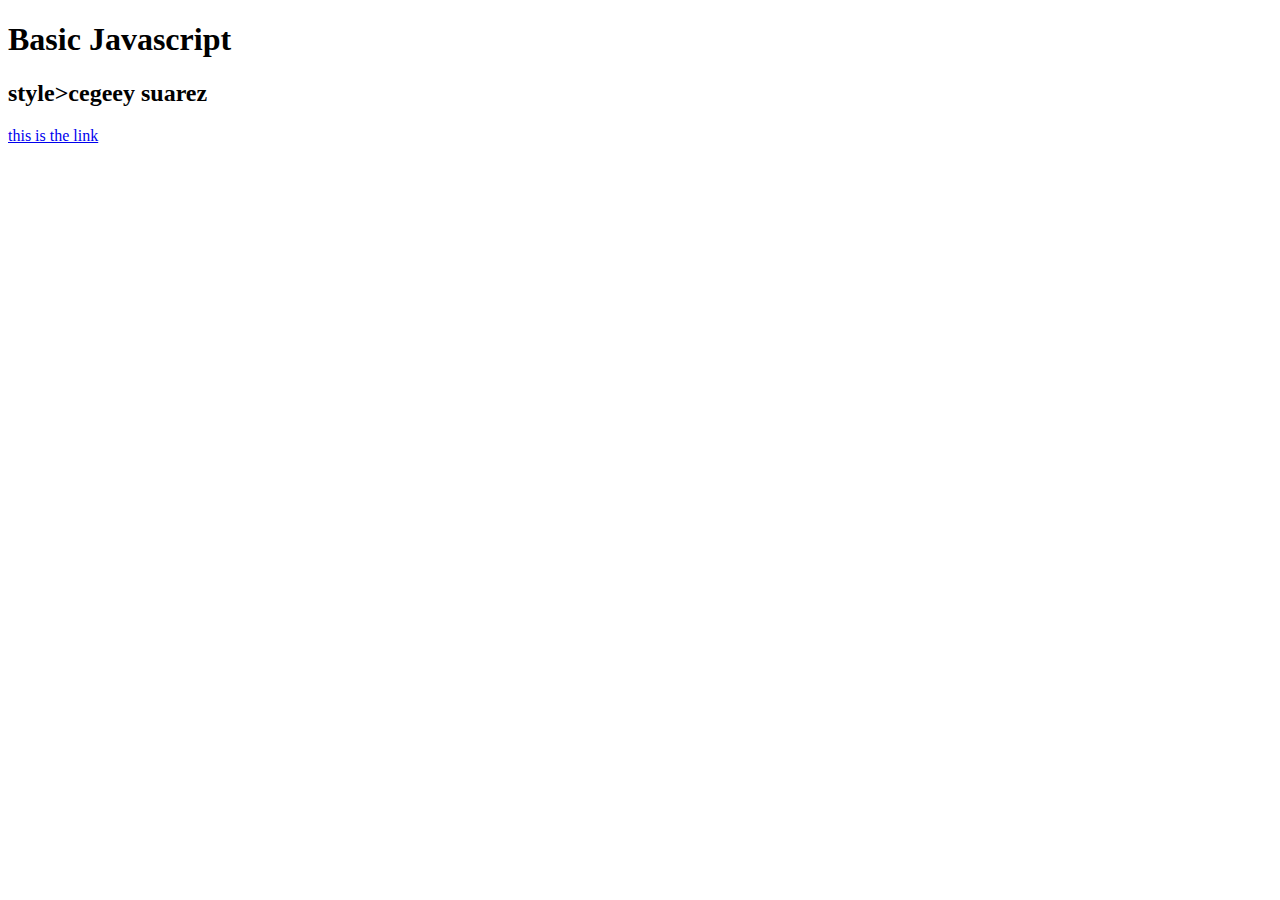
<file: index.html>
<!DOCTYPE html>
<html>
  <head>
    <title>Intro to Javascript</title>
  </head>
  <body>
    <h1>Basic Javascript</h1>
    <h2>style>cegeey suarez</h2>
    <a
      href="https://github.com/kuiamenhmartin/webdevelopment/tree/master"
      target="blank"
    >
      this is the link</a
    >
  </body>
  <script src="intro-js/variable-declaration/const.js"></script>
</html>
</file>
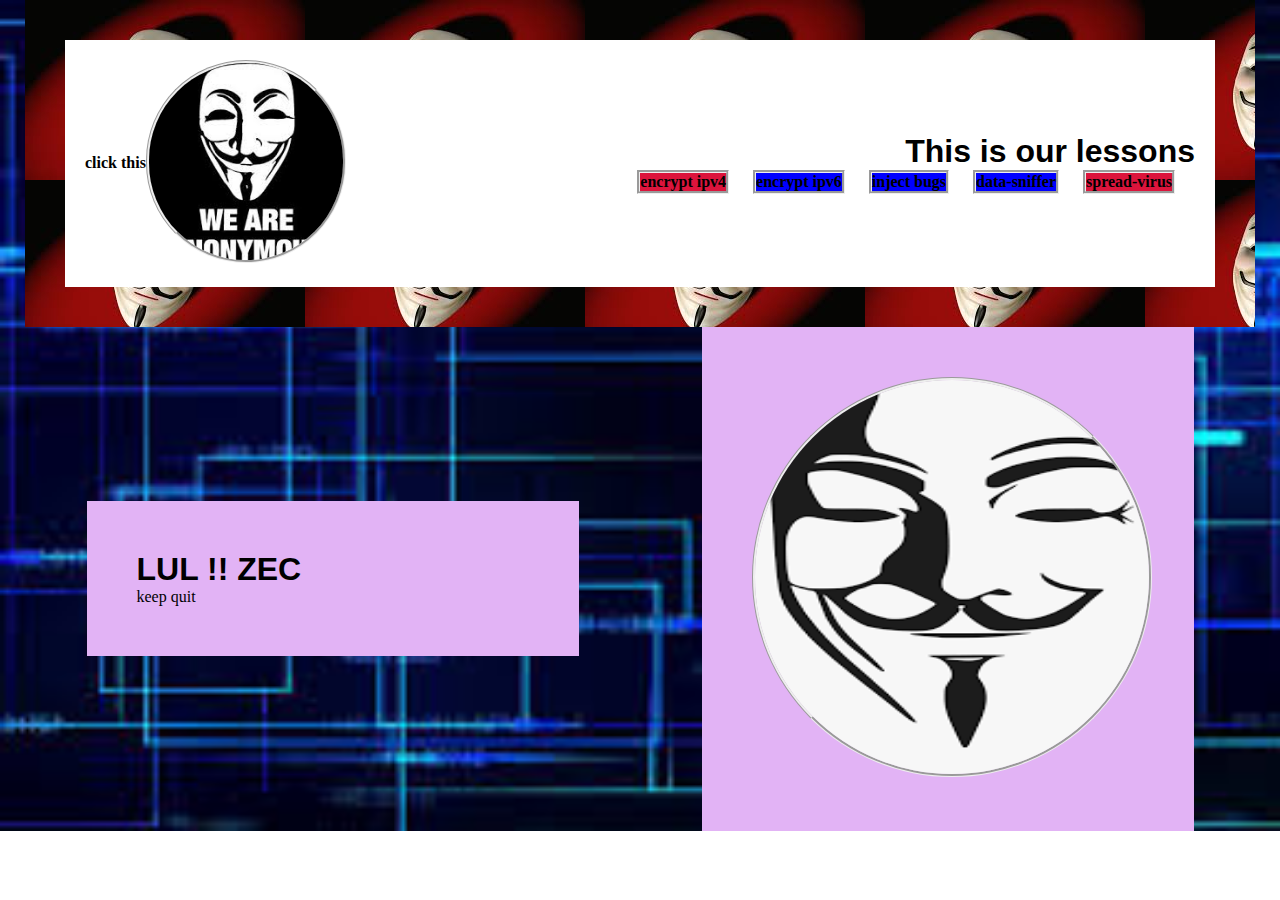
<file: ecommerce/index.html>
<!DOCTYPE html>
<html lang="en-US">
  <head>
    <link rel="shortcut icon" href="image/wtf.jpg" sizes="16x16" />
    <meta charset="UTF-8" />
    <meta http-equiv="X-UA-Compatible" content="IE=edge" />
    <meta name="viewport" content="width=device-width, initial-scale=1.0" />
    <link rel="stylesheet" href="Style.css" />
    <title>LUL || ZEC learn java,python,html,javascript,linux,react-js</title>
  </head>
  <body>
    <div id="outer">
      <div class="container">
        <div id="bbb">
          <div class="navig">
            <a href="http://www.4chan.org">click this </a>
            <div class="logo">
              <img
                title="We are Legion, as we should &&learn java,python,html,javascript,linux,react-js
            "
                src="image/ceg.jpg"
                width="200"
              />
            </div>

            <nav>
              <ul>
                <p> <h1>This is our lessons</h1></p>
                <li style="background-color: crimson">
                  <a href="">encrypt ipv4</a>
                </li>
                <li style="background-color: blue"><a href="">encrypt ipv6</a></li>

                <li style="background-color: blue"><a href="">inject bugs</a></li>
                <li style="background-color: blue">
                  <a href="">data-sniffer</a>
                </li>
                <li style="background-color: crimson">
                  <a href="">spread-virus</a>
                </li>
              </ul>
            </nav>
          </div>
        </div>
        <div class="row">
          <div class="col-2">
            <h1>LUL !! ZEC</h1>
            <p>keep quit</p>
          </div>
          <div class="col-2">
            <img src="image/seed.png" alt="hey" width="400" height="400" />
          </div>
        </div>
      </div>
    </div>
  </body>
</html>
</file>
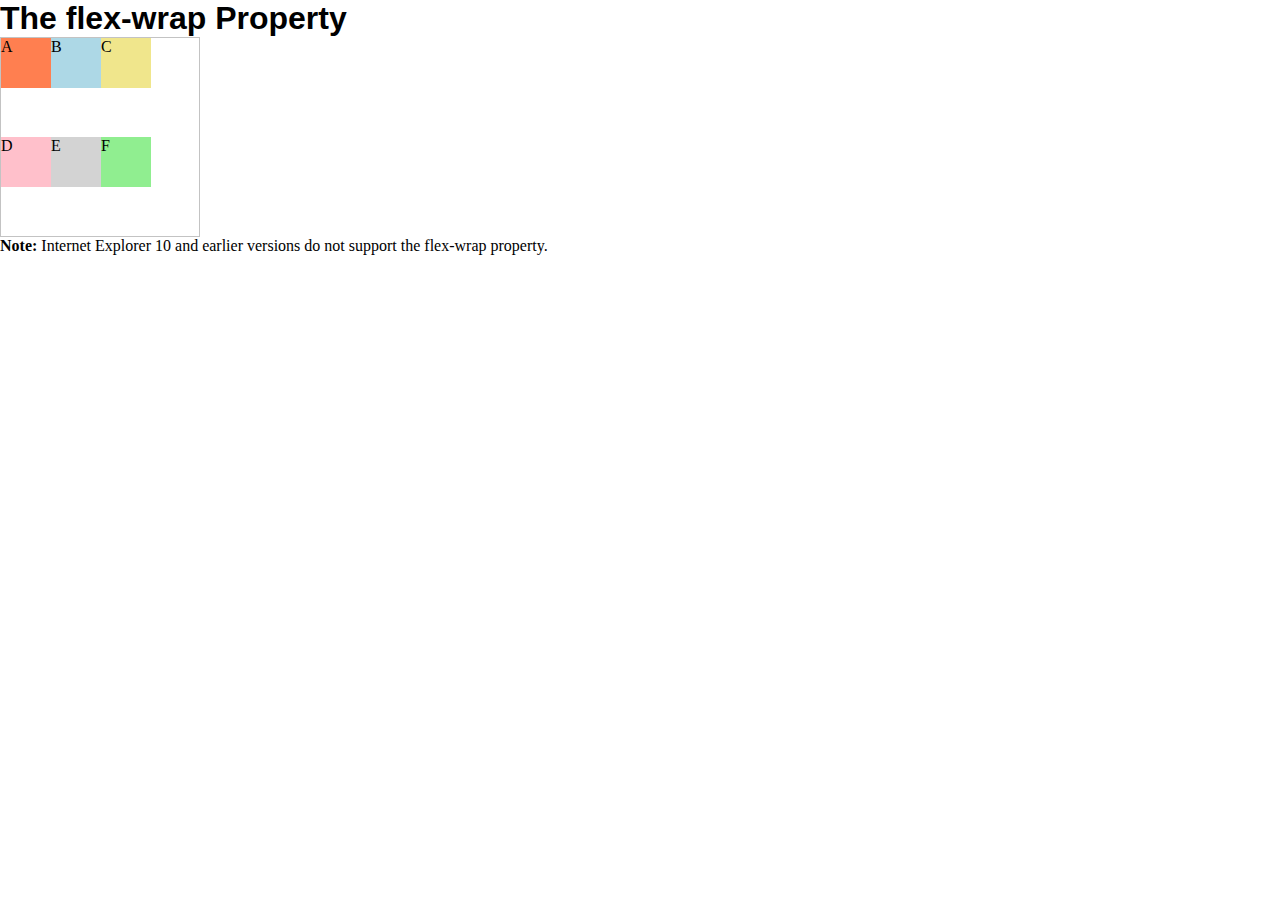
<file: ecommerce/g.html>
<!DOCTYPE html>
<html lang="en-US">
  <head>
    <meta charset="UTF-8" />
    <meta http-equiv="X-UA-Compatible" content="IE=edge" />
    <meta name="viewport" content="width=device-width, initial-scale=1.0" />
    <link rel="shortcut icon" href="image/wtf.jpg" sizes="16x16" />
    <link rel="stylesheet" href="Style.css" />
    <title>LUL || ZEC learn java,python,html,javascript,linux,react-js</title>

    <style>
      #main {
        width: 200px;
        height: 200px;
        border: 1px solid #c3c3c3;
        display: flex;
        flex-wrap: wrap;
      }

      #main div {
        width: 50px;
        height: 50px;
      }
    </style>
  </head>
  <body>
    <h1>The flex-wrap Property</h1>

    <div id="main">
      <div style="background-color: coral">A</div>
      <div style="background-color: lightblue">B</div>
      <div style="background-color: khaki">C</div>
      <div style="background-color: pink">D</div>
      <div style="background-color: lightgrey">E</div>
      <div style="background-color: lightgreen">F</div>
    </div>

    <p>
      <b>Note:</b> Internet Explorer 10 and earlier versions do not support the
      flex-wrap property.
    </p>
  </body>
</html>
</file>
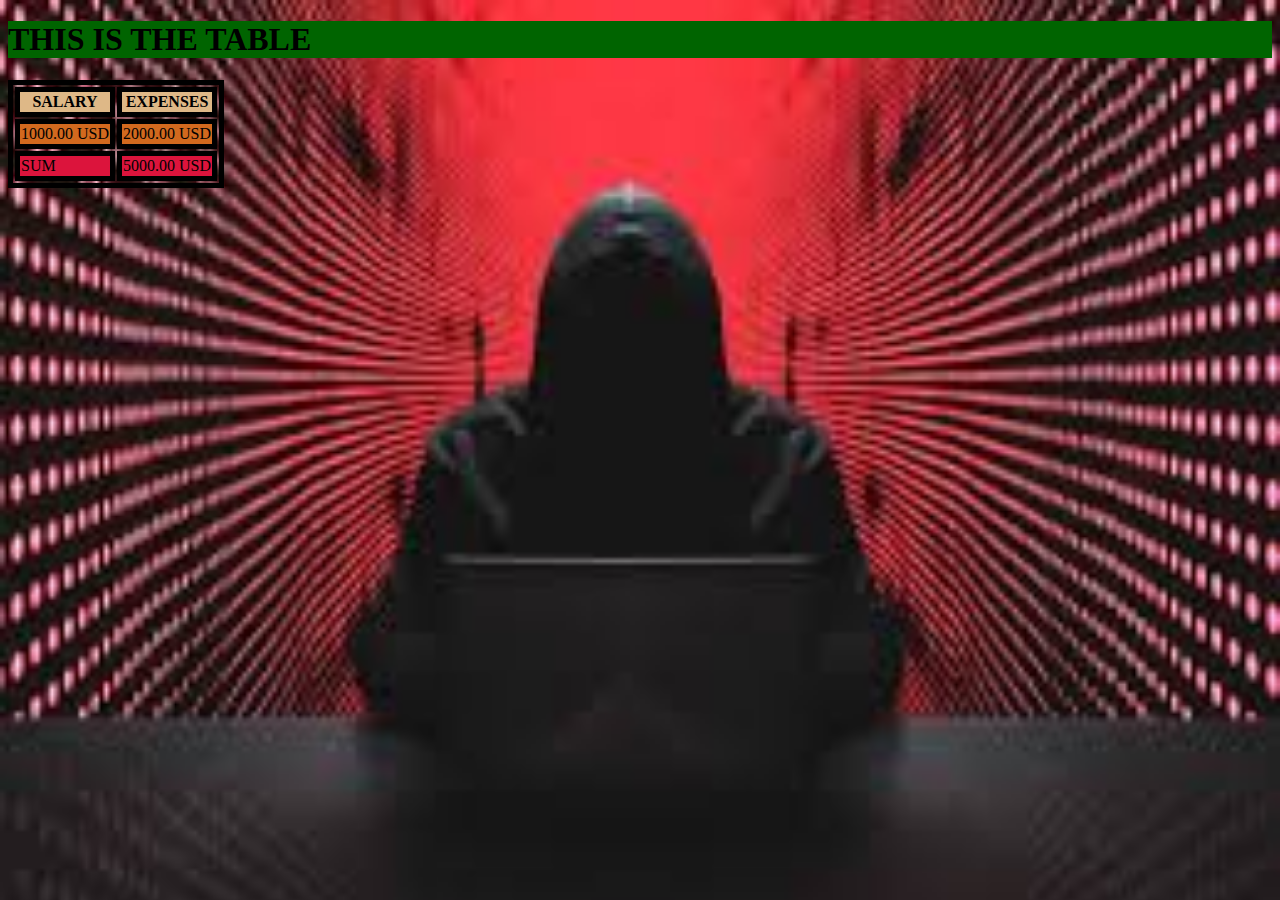
<file: ecommerce/tr.html>
<!DOCTYPE html>
<html lang="en">
  <head>
    <meta charset="UTF-8" />
    <meta http-equiv="X-UA-Compatible" content="IE=edge" />
    <meta name="viewport" content="width=device-width, initial-scale=1.0" />
    <title>Document</title>
    <style>
      table,
      th,
      td,
      tfoot {
        border: 5px solid black;
      }

      th {
        background-color: burlywood;
      }
      tfoot {
        background-color: crimson;
      }
      tbody {
        background-color: chocolate;
      }
      body {
        background-image: url(image/wtf.jpg);
        background-size: cover;
      }
      h1 {
        background-color: darkgreen;
      }
    </style>
  </head>
  <body>
    <h1>THIS IS THE TABLE</h1>
    <table>
      <thead>
        <tr>
          <th>SALARY</th>

          <th>EXPENSES</th>
        </tr>
      </thead>

      <tbody>
        <tr>
          <td>1000.00 USD</td>
          <td>2000.00 USD</td>
        </tr>
      </tbody>
      <tfoot>
        <tr>
          <td>SUM</td>
          <td>5000.00 USD</td>
        </tr>
      </tfoot>
    </table>
  </body>
</html>
</file>
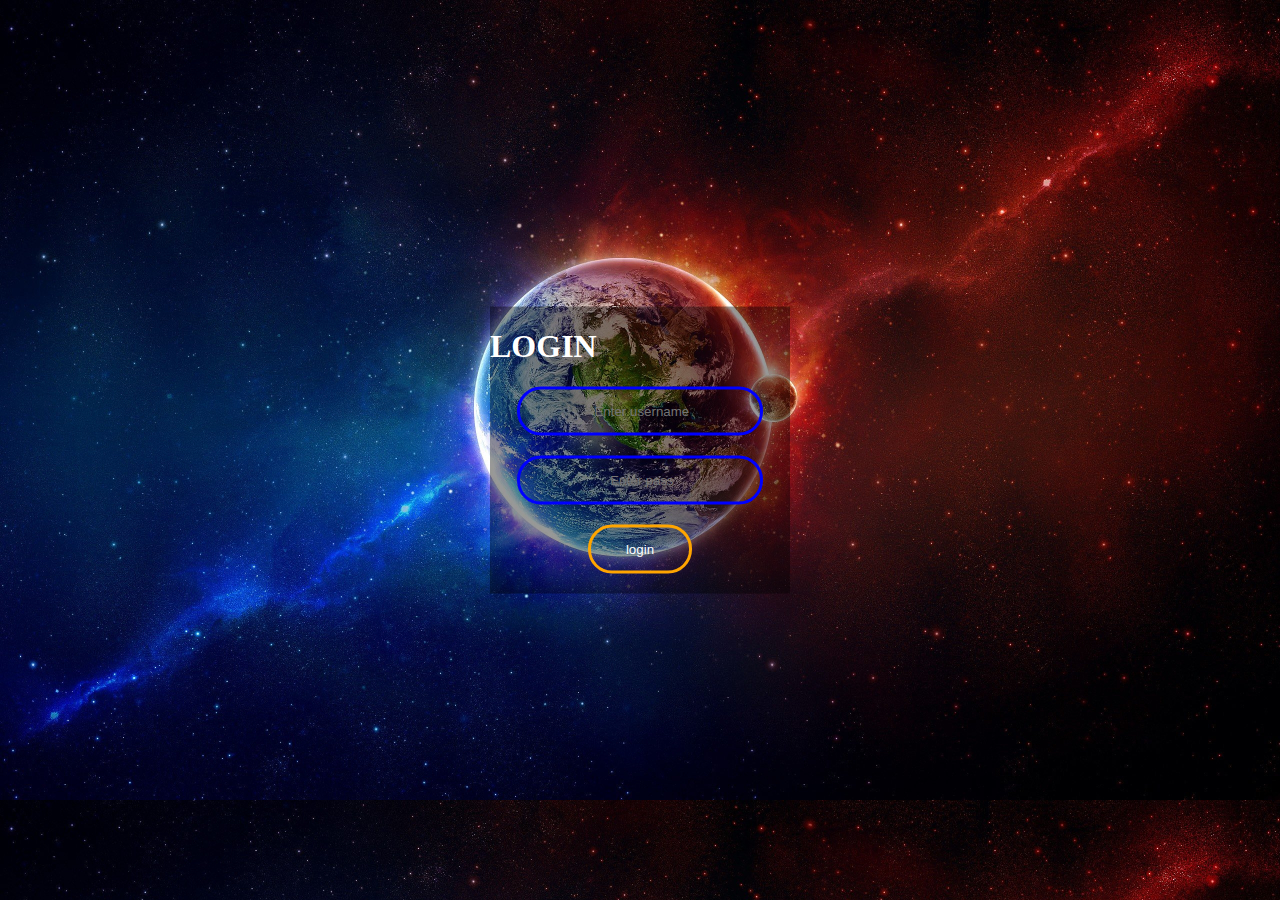
<file: form_submission/dino.html>
<!DOCTYPE html>
<html lang="en" dir="ltr">
  <head>
    <title>GAME</title>
    <link rel="stylesheet" href="style.css" />
  </head>
  <body>
    <form class="box" action="dino.html" method="POST">
      <h1>login</h1>
      <input type="text" name="" placeholder=" Enter username" id="username" />
      <input type="password" name="" placeholder=" Enter pass" id="password" />
      <input type="submit" name="" value="login" onclick="validate()" />
    </form>
  </body>
  <script src="scrypt.js"></script>
</html>
</file>
<file: ecommerce/Style.css>
* {
  margin: 0;
  padding: 0;
  box-sizing: border-box;
}

.navig {
  display: flex;
  align-items: center;
  padding: 20px;
  background-color: white;
}
nav {
  flex: 1px;
  text-align: right;
}
nav ul {
  display: inline;
  list-style-type: none;
}
nav ul li {
  display: inline-block;
  margin-right: 20px;
  border: groove;
}
a {
  text-decoration: none;
  color: black;

  font-weight: bold;
  font-family: "Times New Roman";
}

img {
  border-radius: 600px;
  border: groove;
}
.container {
  max-width: 1300px;
  margin: auto;
  padding-left: 25px;
  padding-right: 25px;
}
.row {
  display: flex;
  align-items: center;
  flex-wrap: nowrap;
  justify-content: space-around;
}
.col-2 {
  flex-basis: 40%;
  min-width: 100px;
  background-color: rgb(226, 179, 245);
}
.col-2 {
  max-width: 100%;
  padding: 50px;
  text-shadow: white;
}
#outer {
  background-image: url(image/wplayed.jpg);
  background-size: cover;
}
#bbb {
  background-image: url(image/wel.jpg);
  padding: 40px;
}
p {
  font-weight: 500;
  font-family: fantasy;
  font-size: bold;
}
h1 {
  font-weight: 900;
  font-family: Impact, Haettenschweiler, "Arial Narrow Bold", sans-serif;
}
</file>
<file: form_submission/style.css>
body {
  padding: 0;
  margin: 0;
  font-family: Georgia, "Times New Roman", Times, serif;
  background-image: url(earth.jpg);
  background-size: cover;
}

.box {
  width: 300px;
  padding: 30;
  position: absolute;
  top: 50%;
  left: 50%;

  transform: translate(-50%, -50%);
  background: rgba(0, 0, 0, 0.4);
}

.box h1 {
  color: white;
  text-transform: uppercase;
  font-weight: 700;
}

.box input[type="text"],
.box input[type="password"] {
  border: 0;
  background: none;
  display: block;
  margin: 20px auto;
  text-align: center;
  border: 3px solid blue;
  padding: 14px 10px;
  width: 220px;
  outline: none;
  color: white;
  border-radius: 24px;
  transition: 0.25px;
}
.box input[type="text"]:focus,
.box input[type="password"]:focus {
  width: 270px;
  border-color: orangered;
}

.box input[type="submit"] {
  border: 0;
  background: none;
  display: block;
  margin: 20px auto;
  text-align: center;
  border: 3px solid orange;
  padding: 14px 35px;

  outline: none;
  color: white;
  border-radius: 24px;
  transition: 300px;
  cursor: pointer;
}
.box input[type="submit"]:hover {
  background: orchid;
}
</file>
